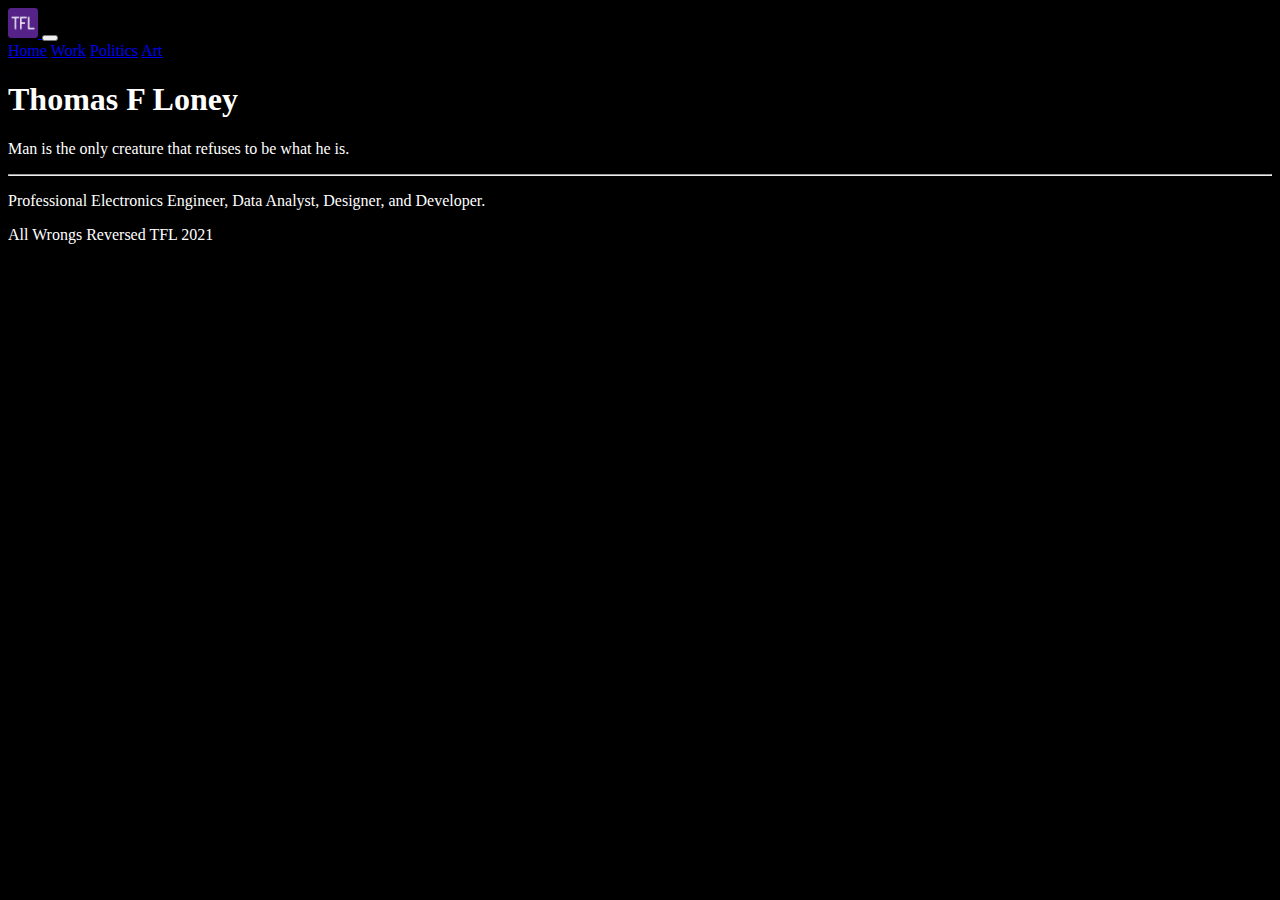
<file: index.html>
<!DOCTYPE html>

<html lang="en" dir="ltr">
  <head>
    <meta charset="utf-8">
    <title>TFL - Home</title>
    <link rel="stylesheet" href="static/styles/styles.css">
    <link href="https://cdn.jsdelivr.net/npm/bootstrap@5.1.3/dist/css/bootstrap.min.css" rel="stylesheet" integrity="sha384-1BmE4kWBq78iYhFldvKuhfTAU6auU8tT94WrHftjDbrCEXSU1oBoqyl2QvZ6jIW3" crossorigin="anonymous">
  </head>
  <header>
    <nav class="navbar navbar-expand-lg navbar-dark bg-dark">
      <a class="navbar-brand" href="index.html">
        <img class="navbar-brand" src="static/img/tfl.png" width="30"/>
      </a>
      <button class="navbar-toggler" type="button" data-toggle="collapse" data-target="#navbarNavAltMarkup" aria-controls="navbarNavAltMarkup" aria-expanded="false" aria-label="Toggle navigation">
        <span class="navbar-toggler-icon"></span>
      </button>
      <div class="collapse navbar-collapse" id="navbarNavAltMarkup">
         <div class="navbar-nav ms-auto">
           <a class="nav-item nav-link" href="index.html">Home</a>
           <a class="nav-item nav-link" href="work.html">Work</a>
           <a class="nav-item nav-link" href="politics.html">Politics</a>
           <a class="nav-item nav-link" href="art.html">Art</a>
         </div>
       </div>
      </nav>
  </header>
  <body class="body_main">
    <div class="jumbotron">
      <h1 class="display-4">Thomas F Loney</h1>
      <p class="lead">Man is the only creature that refuses to be what he is.</p>
      <hr class="my-4">
      <p>Professional Electronics Engineer, Data Analyst, Designer, and Developer.</p>
      <p class="lead">
      </p>
    </div>


  </body>
  <footer>
    <nav class="navbar navbar-default navbar-dark bg-dark fixed-bottom" role="navigation">
    <div class="container text-center">
        <p class="navbar-text col-md-12 col-sm-12 col-xs-12">All Wrongs Reversed TFL 2021</p>
    </div>
</nav>
    <div class="navbar fixed-bottom ">
      <a class="navbar-brand"></a></div>
    <script src="https://code.jquery.com/jquery-3.2.1.slim.min.js" integrity="sha384-KJ3o2DKtIkvYIK3UENzmM7KCkRr/rE9/Qpg6aAZGJwFDMVNA/GpGFF93hXpG5KkN" crossorigin="anonymous"></script>
    <script src="https://cdnjs.cloudflare.com/ajax/libs/popper.js/1.12.9/umd/popper.min.js" integrity="sha384-ApNbgh9B+Y1QKtv3Rn7W3mgPxhU9K/ScQsAP7hUibX39j7fakFPskvXusvfa0b4Q" crossorigin="anonymous"></script>
    <script src="https://maxcdn.bootstrapcdn.com/bootstrap/4.0.0/js/bootstrap.min.js" integrity="sha384-JZR6Spejh4U02d8jOt6vLEHfe/JQGiRRSQQxSfFWpi1MquVdAyjUar5+76PVCmYl" crossorigin="anonymous"></script>
  </footer>
</html>
</file>
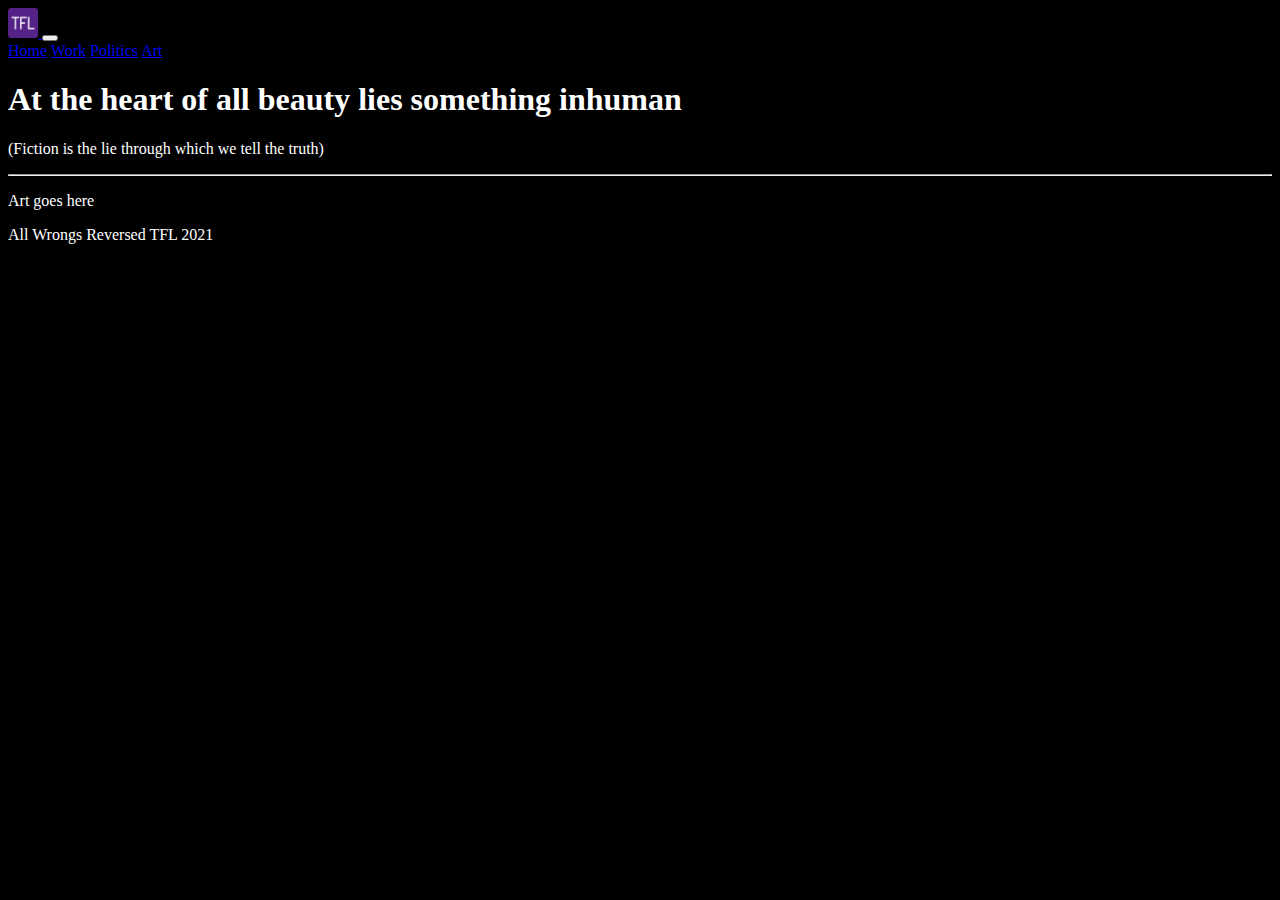
<file: art.html>
<!DOCTYPE html>

<html lang="en" dir="ltr">
  <head>
    <meta charset="utf-8">
    <title>TFL - Art</title>
    <link rel="stylesheet" href="static/styles/styles.css">
    <link href="https://cdn.jsdelivr.net/npm/bootstrap@5.1.3/dist/css/bootstrap.min.css" rel="stylesheet" integrity="sha384-1BmE4kWBq78iYhFldvKuhfTAU6auU8tT94WrHftjDbrCEXSU1oBoqyl2QvZ6jIW3" crossorigin="anonymous">
  </head>
  <header>
    <nav class="navbar navbar-expand-lg navbar-dark bg-dark">
      <a class="navbar-brand" href="index.html">
        <img class="navbar-brand" src="static/img/tfl.png" width="30"/>
      </a>
      <button class="navbar-toggler" type="button" data-toggle="collapse" data-target="#navbarNavAltMarkup" aria-controls="navbarNavAltMarkup" aria-expanded="false" aria-label="Toggle navigation">
        <span class="navbar-toggler-icon"></span>
      </button>
      <div class="collapse navbar-collapse" id="navbarNavAltMarkup">
         <div class="navbar-nav ms-auto">
           <a class="nav-item nav-link" href="index.html">Home</a>
           <a class="nav-item nav-link" href="work.html">Work</a>
           <a class="nav-item nav-link" href="politics.html">Politics</a>
           <a class="nav-item nav-link" href="art.html">Art</a>
         </div>
       </div>
      </nav>
  </header>
<body class="body_main">
  <div class="jumbotron">
    <h1 class="display-4">At the heart of all beauty lies something inhuman</h1>
    <p class="lead">(Fiction is the lie through which we tell the truth)</p>
    <hr class="my-4">
    <p>Art goes here</p>
    <p class="lead"></p>
  </div>


  </body>
  <footer>
    <nav class="navbar navbar-default navbar-dark bg-dark fixed-bottom" role="navigation">
    <div class="container text-center">
        <p class="navbar-text col-md-12 col-sm-12 col-xs-12">All Wrongs Reversed TFL 2021</p>
    </div>
</nav>
    <div class="navbar fixed-bottom ">
      <a class="navbar-brand"></a></div>
    <script src="https://code.jquery.com/jquery-3.2.1.slim.min.js" integrity="sha384-KJ3o2DKtIkvYIK3UENzmM7KCkRr/rE9/Qpg6aAZGJwFDMVNA/GpGFF93hXpG5KkN" crossorigin="anonymous"></script>
    <script src="https://cdnjs.cloudflare.com/ajax/libs/popper.js/1.12.9/umd/popper.min.js" integrity="sha384-ApNbgh9B+Y1QKtv3Rn7W3mgPxhU9K/ScQsAP7hUibX39j7fakFPskvXusvfa0b4Q" crossorigin="anonymous"></script>
    <script src="https://maxcdn.bootstrapcdn.com/bootstrap/4.0.0/js/bootstrap.min.js" integrity="sha384-JZR6Spejh4U02d8jOt6vLEHfe/JQGiRRSQQxSfFWpi1MquVdAyjUar5+76PVCmYl" crossorigin="anonymous"></script>
  </footer>
</html>
</file>
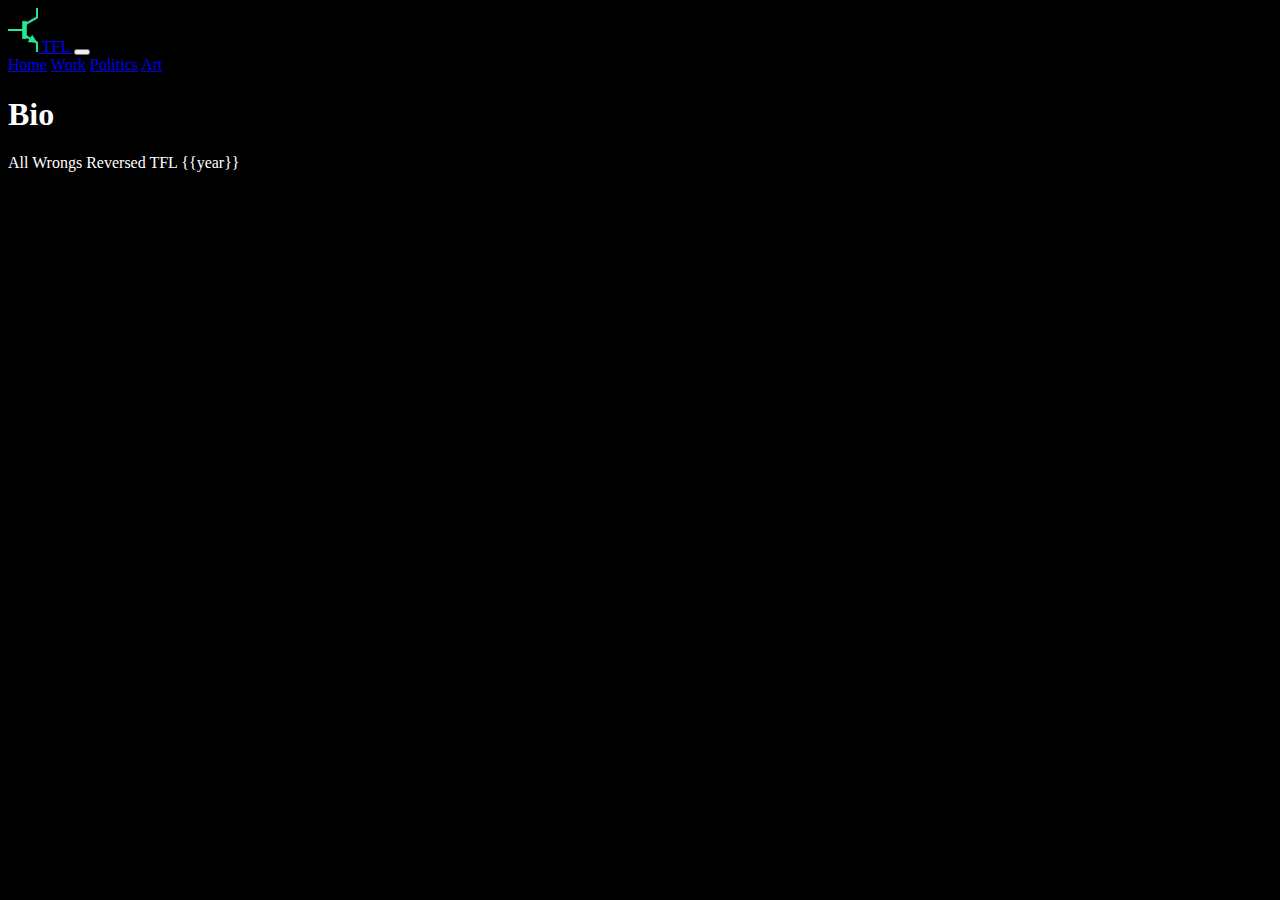
<file: bio.html>
<!DOCTYPE html>

<html lang="en" dir="ltr">
  <head>
    <meta charset="utf-8">
    <title>My Website</title>
    <link rel="stylesheet" href="static/styles/styles.css">
    <link href="https://cdn.jsdelivr.net/npm/bootstrap@5.1.3/dist/css/bootstrap.min.css" rel="stylesheet" integrity="sha384-1BmE4kWBq78iYhFldvKuhfTAU6auU8tT94WrHftjDbrCEXSU1oBoqyl2QvZ6jIW3" crossorigin="anonymous">
  </head>
  <header>
    <nav class="navbar navbar-expand-lg navbar-dark bg-dark">
      <a class="navbar-brand" href="index.html">
        <img class="navbar-brand" src="static/img/trans.png" width="30"/>
        TFL
      </a>
      <button class="navbar-toggler" type="button" data-toggle="collapse" data-target="#navbarNavAltMarkup" aria-controls="navbarNavAltMarkup" aria-expanded="false" aria-label="Toggle navigation">
        <span class="navbar-toggler-icon"></span>
      </button>
      <div class="collapse navbar-collapse" id="navbarNavAltMarkup">
         <div class="navbar-nav ms-auto">
           <a class="nav-item nav-link" href="index.html">Home</a>
           <a class="nav-item nav-link" href="work.html">Work</a>
           <a class="nav-item nav-link" href="politics.html">Politics</a>
           <a class="nav-item nav-link" href="art.html">Art</a>
         </div>
       </div>
      </nav>
  </header>
  <body class="body_main">
  <h1>Bio</h1>


  </body>
  <footer>
    <nav class="navbar navbar-default navbar-dark bg-dark fixed-bottom" role="navigation">
    <div class="container text-center">
        <p class="navbar-text col-md-12 col-sm-12 col-xs-12">All Wrongs Reversed TFL {{year}}</p>
    </div>
</nav>
    <div class="navbar fixed-bottom ">
      <a class="navbar-brand"></a></div>
    <script src="https://code.jquery.com/jquery-3.2.1.slim.min.js" integrity="sha384-KJ3o2DKtIkvYIK3UENzmM7KCkRr/rE9/Qpg6aAZGJwFDMVNA/GpGFF93hXpG5KkN" crossorigin="anonymous"></script>
    <script src="https://cdnjs.cloudflare.com/ajax/libs/popper.js/1.12.9/umd/popper.min.js" integrity="sha384-ApNbgh9B+Y1QKtv3Rn7W3mgPxhU9K/ScQsAP7hUibX39j7fakFPskvXusvfa0b4Q" crossorigin="anonymous"></script>
    <script src="https://maxcdn.bootstrapcdn.com/bootstrap/4.0.0/js/bootstrap.min.js" integrity="sha384-JZR6Spejh4U02d8jOt6vLEHfe/JQGiRRSQQxSfFWpi1MquVdAyjUar5+76PVCmYl" crossorigin="anonymous"></script>
  </footer>
</html>
</file>
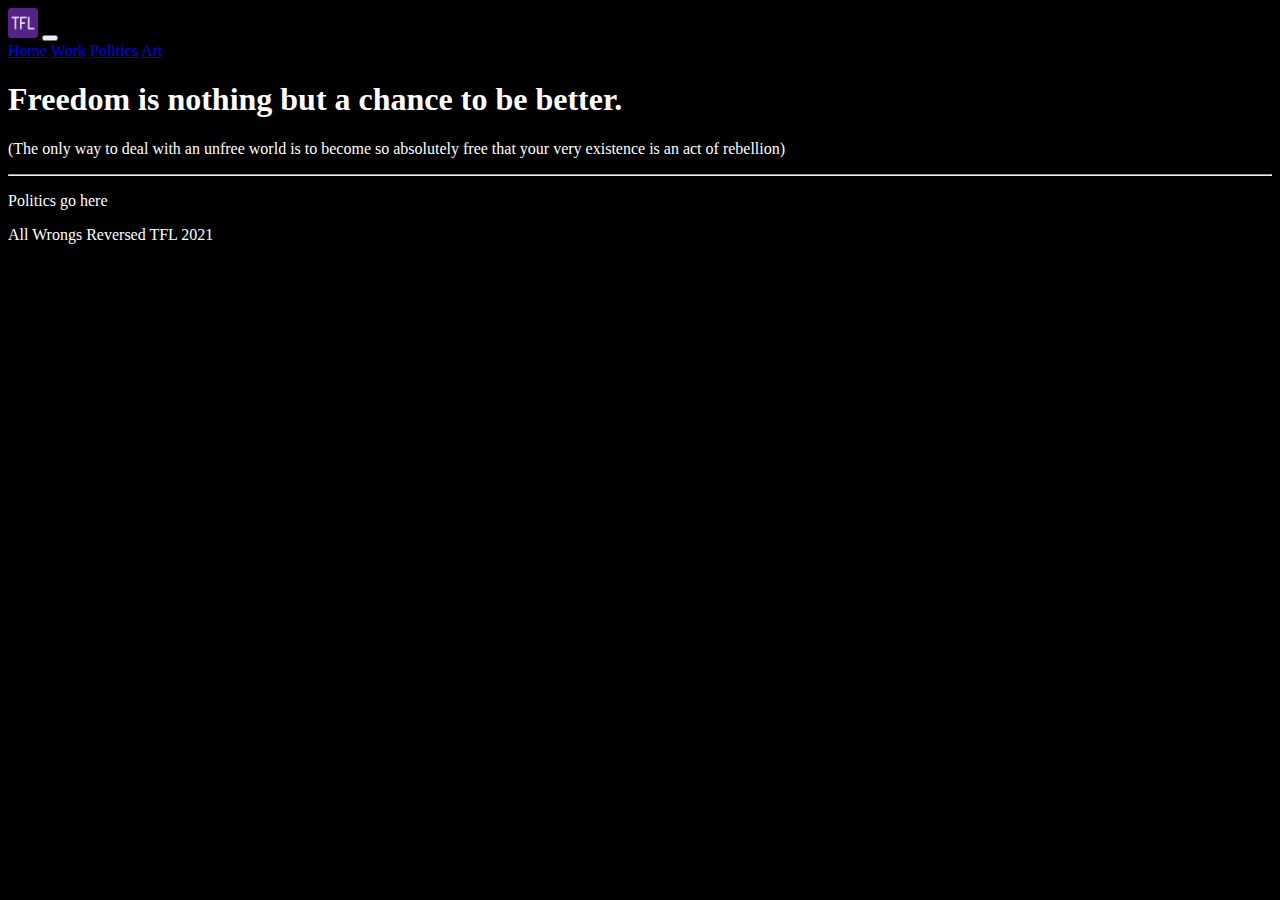
<file: politics.html>
<!DOCTYPE html>

<html lang="en" dir="ltr">
  <head>
    <meta charset="utf-8">
    <title>TFL - Politics</title>
    <link rel="stylesheet" href="static/styles/styles.css">
    <link href="https://cdn.jsdelivr.net/npm/bootstrap@5.1.3/dist/css/bootstrap.min.css" rel="stylesheet" integrity="sha384-1BmE4kWBq78iYhFldvKuhfTAU6auU8tT94WrHftjDbrCEXSU1oBoqyl2QvZ6jIW3" crossorigin="anonymous">
  </head>
  <header>
    <nav class="navbar navbar-expand-lg navbar-dark bg-dark">
      <a class="navbar-brand" href="index.html">
        <img class="navbar-brand" src="static/img/tfl.png" width="30"/>
      </a>
      <button class="navbar-toggler" type="button" data-toggle="collapse" data-target="#navbarNavAltMarkup" aria-controls="navbarNavAltMarkup" aria-expanded="false" aria-label="Toggle navigation">
        <span class="navbar-toggler-icon"></span>
      </button>
      <div class="collapse navbar-collapse" id="navbarNavAltMarkup">
         <div class="navbar-nav ms-auto">
           <a class="nav-item nav-link" href="index.html">Home</a>
           <a class="nav-item nav-link" href="work.html">Work</a>
           <a class="nav-item nav-link" href="politics.html">Politics</a>
           <a class="nav-item nav-link" href="art.html">Art</a>
         </div>
       </div>
      </nav>
  </header>
<body class="body_main">
  <div class="jumbotron">
    <h1 class="display-4">Freedom is nothing but a chance to be better.</h1>
    <p class="lead">(The only way to deal with an unfree world is to become so absolutely free that your very existence is an act of rebellion)</p>
    <hr class="my-4">
    <p>Politics go here</p>
    <p class="lead">
    </p>
  </div>


  </body>
  <footer>
    <nav class="navbar navbar-default navbar-dark bg-dark fixed-bottom" role="navigation">
    <div class="container text-center">
        <p class="navbar-text col-md-12 col-sm-12 col-xs-12">All Wrongs Reversed TFL 2021</p>
    </div>
</nav>
    <div class="navbar fixed-bottom ">
      <a class="navbar-brand"></a></div>
    <script src="https://code.jquery.com/jquery-3.2.1.slim.min.js" integrity="sha384-KJ3o2DKtIkvYIK3UENzmM7KCkRr/rE9/Qpg6aAZGJwFDMVNA/GpGFF93hXpG5KkN" crossorigin="anonymous"></script>
    <script src="https://cdnjs.cloudflare.com/ajax/libs/popper.js/1.12.9/umd/popper.min.js" integrity="sha384-ApNbgh9B+Y1QKtv3Rn7W3mgPxhU9K/ScQsAP7hUibX39j7fakFPskvXusvfa0b4Q" crossorigin="anonymous"></script>
    <script src="https://maxcdn.bootstrapcdn.com/bootstrap/4.0.0/js/bootstrap.min.js" integrity="sha384-JZR6Spejh4U02d8jOt6vLEHfe/JQGiRRSQQxSfFWpi1MquVdAyjUar5+76PVCmYl" crossorigin="anonymous"></script>
  </footer>
</html>
</file>
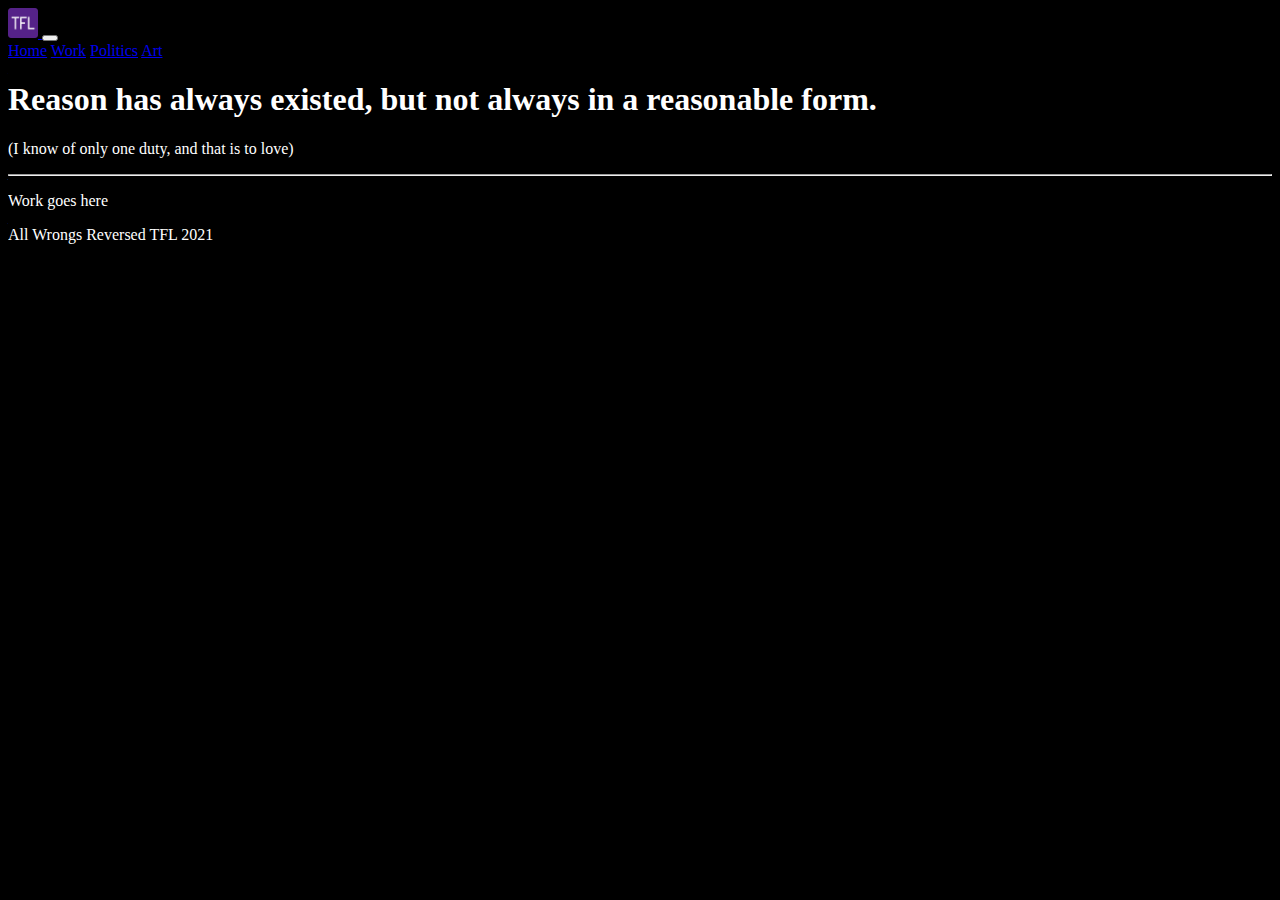
<file: work.html>
<!DOCTYPE html>

<html lang="en" dir="ltr">
  <head>
    <meta charset="utf-8">
    <title>TFL - Work</title>
    <link rel="stylesheet" href="static/styles/styles.css">
    <link href="https://cdn.jsdelivr.net/npm/bootstrap@5.1.3/dist/css/bootstrap.min.css" rel="stylesheet" integrity="sha384-1BmE4kWBq78iYhFldvKuhfTAU6auU8tT94WrHftjDbrCEXSU1oBoqyl2QvZ6jIW3" crossorigin="anonymous">
  </head>
  <header>
    <nav class="navbar navbar-expand-lg navbar-dark bg-dark">
      <a class="navbar-brand" href="index.html">
        <img class="navbar-brand" src="static/img/tfl.png" width="30"/>
      </a>
      <button class="navbar-toggler" type="button" data-toggle="collapse" data-target="#navbarNavAltMarkup" aria-controls="navbarNavAltMarkup" aria-expanded="false" aria-label="Toggle navigation">
        <span class="navbar-toggler-icon"></span>
      </button>
      <div class="collapse navbar-collapse" id="navbarNavAltMarkup">
         <div class="navbar-nav ms-auto">
           <a class="nav-item nav-link" href="index.html">Home</a>
           <a class="nav-item nav-link" href="work.html">Work</a>
           <a class="nav-item nav-link" href="politics.html">Politics</a>
           <a class="nav-item nav-link" href="art.html">Art</a>
         </div>
       </div>
      </nav>
  </header>
<body class="body_main">
  <div class="jumbotron">
    <h1 class="display-4">Reason has always existed, but not always in a reasonable form.</h1>
    <p class="lead">(I know of only one duty, and that is to love)</p>
    <hr class="my-4">
    <p>Work goes here</p>
    <p class="lead"></p>
  </div>


  </body>
  <footer>
    <nav class="navbar navbar-default navbar-dark bg-dark fixed-bottom" role="navigation">
    <div class="container text-center">
        <p class="navbar-text col-md-12 col-sm-12 col-xs-12">All Wrongs Reversed TFL 2021</p>
    </div>
</nav>
    <div class="navbar fixed-bottom ">
      <a class="navbar-brand"></a></div>
    <script src="https://code.jquery.com/jquery-3.2.1.slim.min.js" integrity="sha384-KJ3o2DKtIkvYIK3UENzmM7KCkRr/rE9/Qpg6aAZGJwFDMVNA/GpGFF93hXpG5KkN" crossorigin="anonymous"></script>
    <script src="https://cdnjs.cloudflare.com/ajax/libs/popper.js/1.12.9/umd/popper.min.js" integrity="sha384-ApNbgh9B+Y1QKtv3Rn7W3mgPxhU9K/ScQsAP7hUibX39j7fakFPskvXusvfa0b4Q" crossorigin="anonymous"></script>
    <script src="https://maxcdn.bootstrapcdn.com/bootstrap/4.0.0/js/bootstrap.min.js" integrity="sha384-JZR6Spejh4U02d8jOt6vLEHfe/JQGiRRSQQxSfFWpi1MquVdAyjUar5+76PVCmYl" crossorigin="anonymous"></script>
  </footer>
</html>
</file>
<file: static/styles/styles.css>
.body_main {
  background-color: black;
  color: white;
}
</file>
